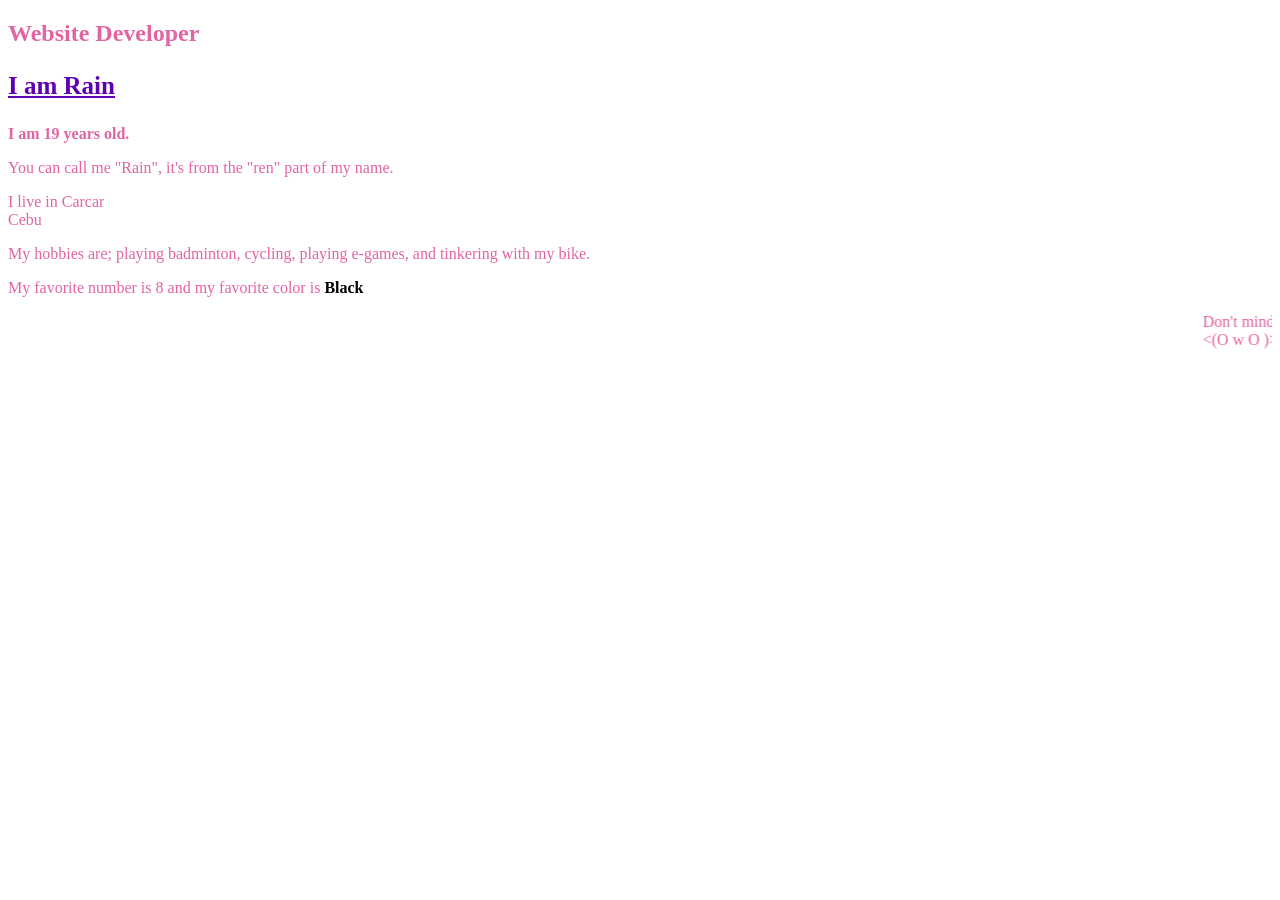
<file: portfolio/branches/activity1.html>
<!DOCTYPE html>
<html>
    <head>
        <title>Activity1</title>
    </head>

    <body style="color: rgb(226, 100, 163);">

        <h2>Website Developer</h2>
        <p style="font-size: 25px;font-family:'Times New Roman', Times, serif; font-weight: bold; color: #5c00b3; text-decoration: underline;">I am Rain</p>
        <p><b>I am 19 years old.</b></p>
        <p>You can call me "Rain", it's from the "ren" part of my name.</p>
        <p>I live in Carcar <br>Cebu</p>
        <p>My hobbies are; playing badminton, cycling, playing e-games, and tinkering with my bike.</p>
        <p>My favorite number is 8 and my favorite color is <b style="font-weight: bolder; color: black;">Black</b></p> 
        <marquee>Don't mind me, I'm just chilling<br><(O w O )></marquee>
        <!--Contrary to my behavior, I too want to make friends but I'm socially awkward and my brain stops functioning whenever I'm talking to someone I'm not used to talking to or someone I newly met.-->
    </body>
</html>
</file>
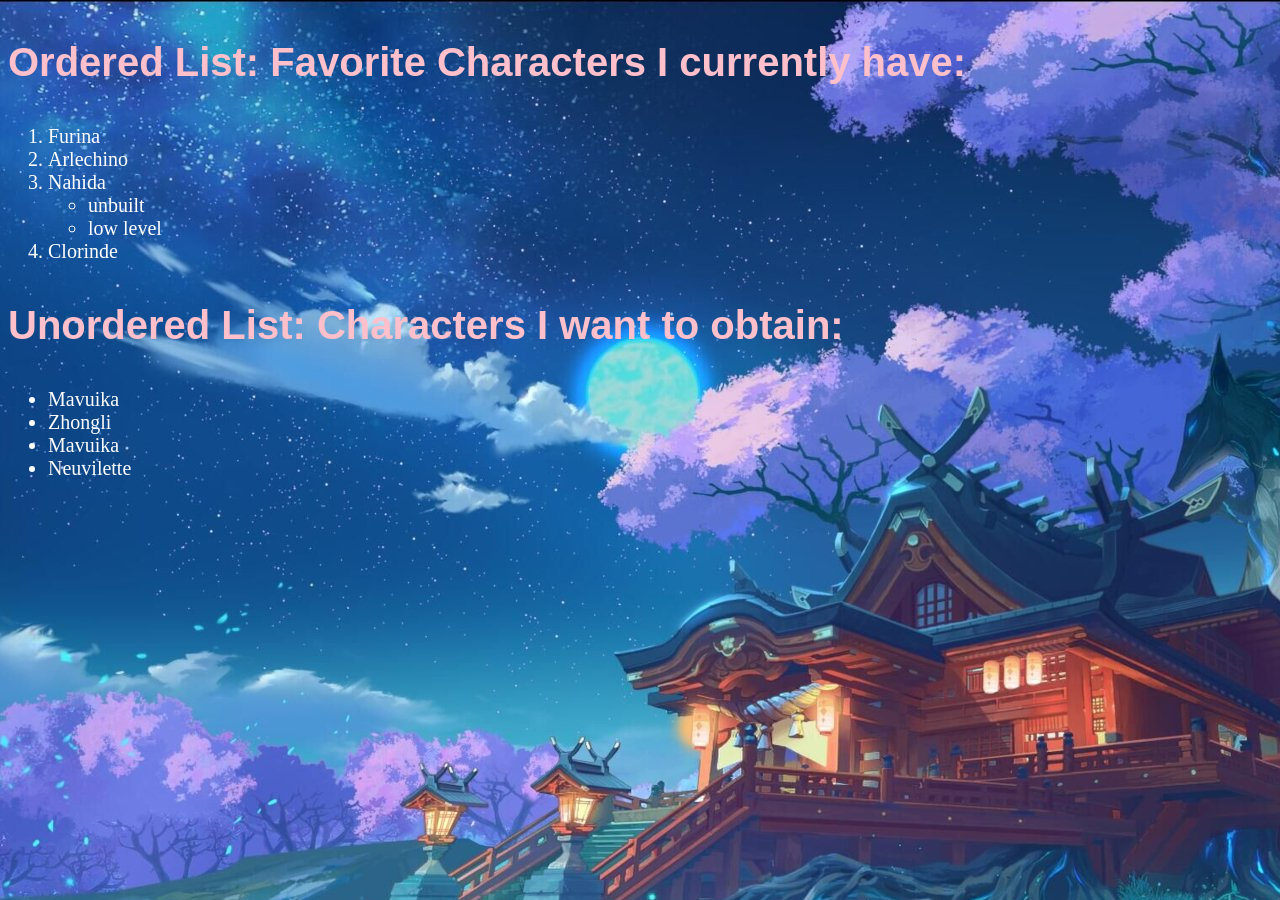
<file: portfolio/branches/activity2.html>
<!DOCTYPE html>

<html>
    <head>
        <title></title>
    </head>

    <body style="background: url('images/im3.jpg');">
       <h3 style="color: pink; font-family: Verdana, Geneva, Tahoma, sans-serif; font-size: 40px; ">Ordered List: Favorite Characters I currently have:</h3>
        <ol style="font-size: 20px; font-family: 'Times New Roman', Times, serif; color: rgb(255, 255, 255)">
        <li>Furina</li>
        <li>Arlechino</li>
        <li>Nahida</li>
            <ul>
                <li>unbuilt</li>
                <li>low level</li>
            </ul>
        <li>Clorinde</li>
        </ol>
      
        <h3 style="color: pink; font-family: Verdana, Geneva, Tahoma, sans-serif; font-size: 40px; ">Unordered List: Characters I want to obtain:</h3>
        <ul style="font-size: 20px; font-family: 'Times New Roman', Times, serif; color: rgb(253, 253, 253)">
            <li>Mavuika</li>
            <li>Zhongli</li>
            <li>Mavuika</li>
            <li>Neuvilette</li>
        </ul>
    </body>
</html>
</file>
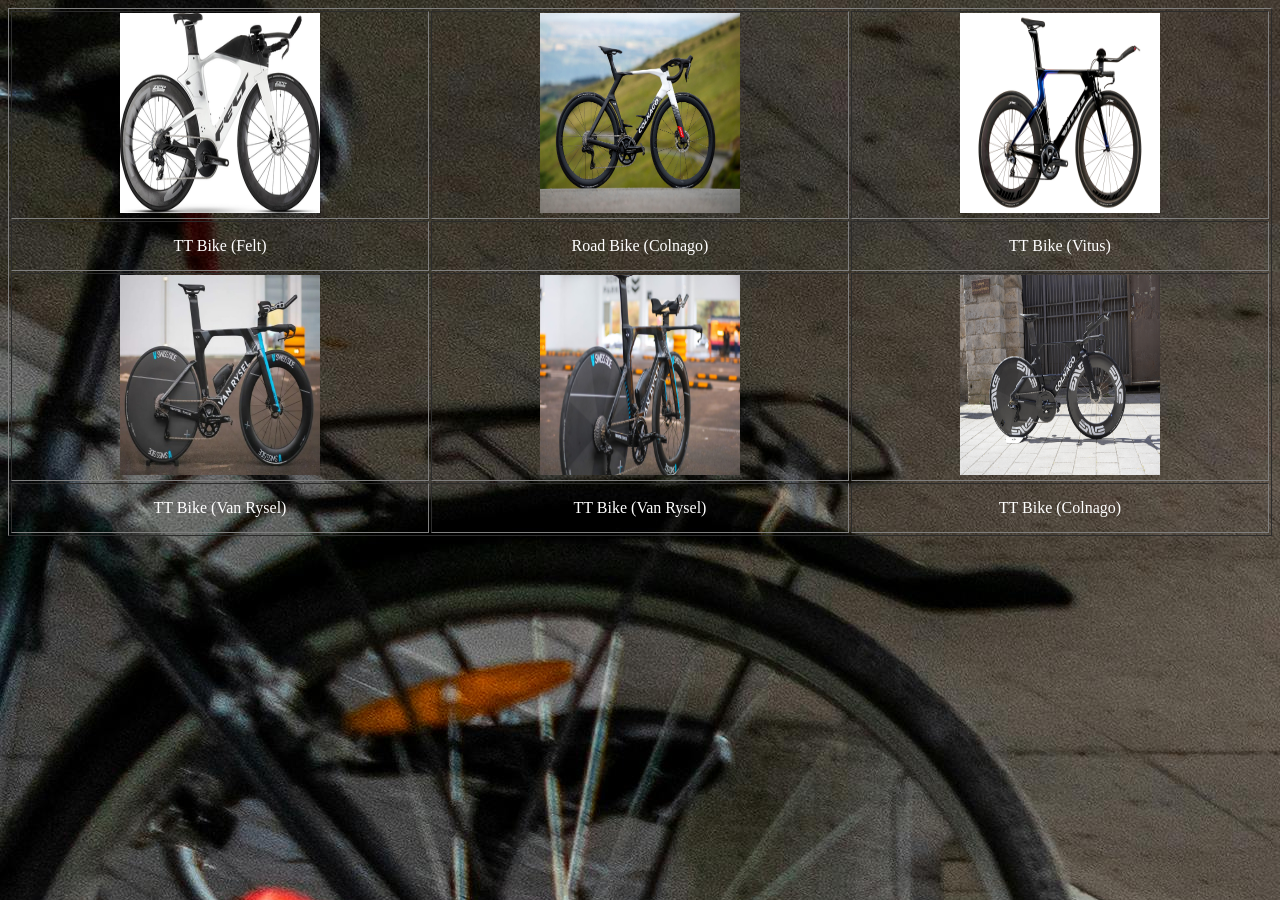
<file: portfolio/branches/activity3.html>
<!DOCTYPE html>

<html>
    <head>
        <title>Activity 3</title>
    </head>

    <body style="background: url('images/bg.jpeg'); color: white;">
        <table border="1px" width="100%" height="500" style="text-align: center;">
            <tr height="200px">
                <td><img src="images/b1.png" alt="bike1" width="200px" height="200px"></td>
                <td><img src="images/b2.jpg" alt="bike2" width="200px" height="200px"></td>
                <td><img src="images/b3.jpg" alt="bike3" width="200px" height="200px"></td>
            </tr>

            <tr height="50px">
                <td>TT Bike (Felt)</td>
                <td>Road Bike (Colnago)</td>
                <td>TT Bike (Vitus)</td>
            </tr>

            <tr height="200px">
                <td><img src="images/b4.jpg" alt="bike4" width="200px" height="200px"></td>
                <td><img src="images/b5.jpg" alt="bike5" width="200px" height="200px"></td>
                <td><img src="images/b6.jpg" alt="bike6" width="200px" height="200px"></td>
            </tr>

            <tr height="50px">
                <td>TT Bike (Van Rysel)</td>
                <td>TT Bike (Van Rysel)</td>
                <td>TT Bike (Colnago)</td>
            </tr>
        </table>
    </body>
</html>
</file>
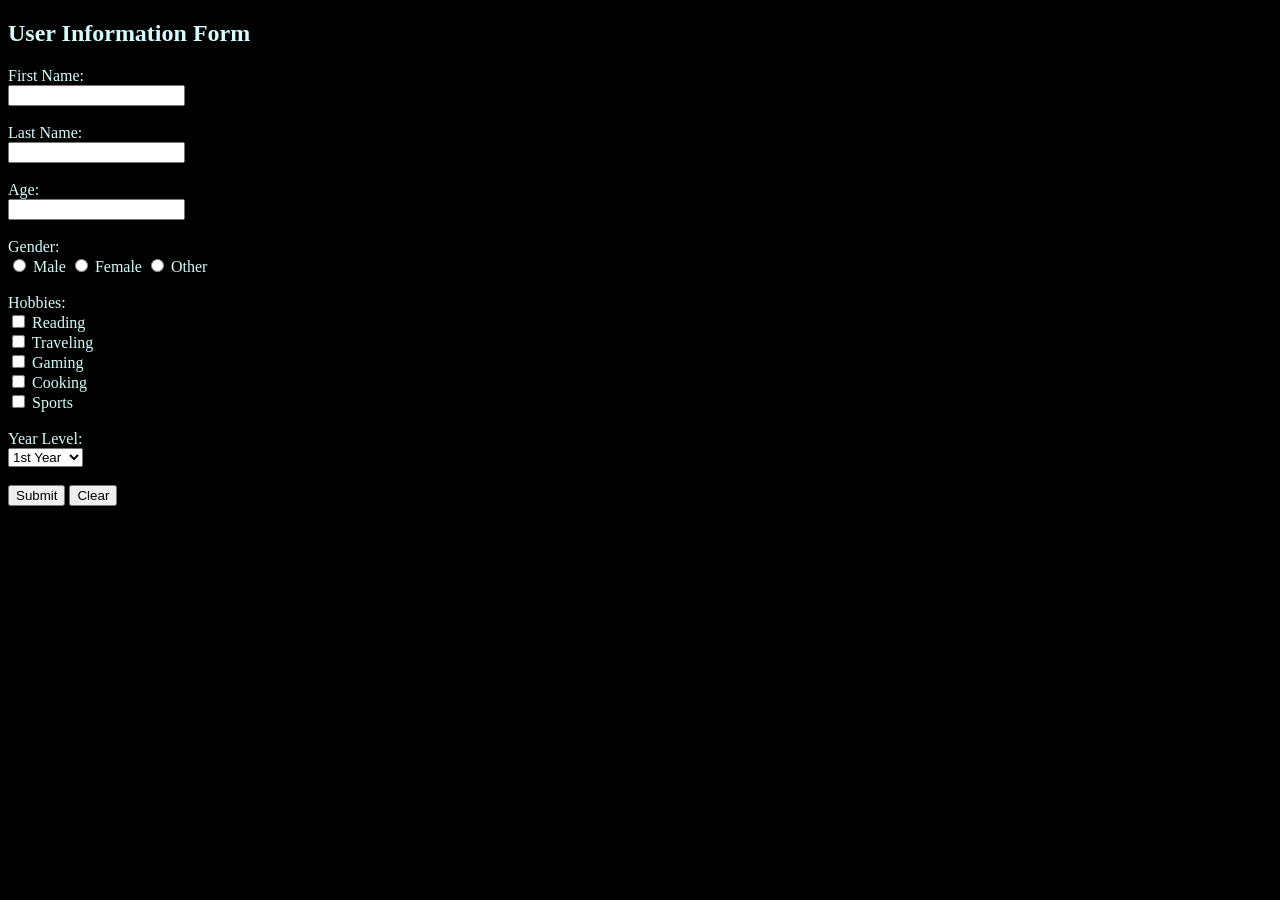
<file: portfolio/branches/activity4.html>
<!DOCTYPE html>

<html>
    <head>
        <title>

        </title>
    </head>

    <body style="background-color: black; color: rgb(212, 252, 253);">

        <h2>User Information Form</h2>

            <form action="" method="post">
                <label for="fname">First Name:</label><br>
                <input type="text" id="fname" name="firstname" required><br><br>

                <label for="lname">Last Name:</label><br>
                <input type="text" id="lname" name="lastname" required><br><br>

                <label for="age">Age:</label><br>
                <input type="number" id="age" name="age"><br><br>

                <label>Gender:</label><br>
                <input type="radio" id="male" name="gender" value="male">
                <label for="male">Male</label>
                <input type="radio" id="female" name="gender" value="female">
                <label for="female">Female</label>
                <input type="radio" id="other" name="gender" value="other">
                <label for="other">Other</label><br><br>

                <label>Hobbies:</label><br>
                <input type="checkbox" id="hobby1" name="hobby" value="reading">
                <label for="hobby1">Reading</label><br>
                <input type="checkbox" id="hobby2" name="hobby" value="traveling">
                <label for="hobby2">Traveling</label><br>
                <input type="checkbox" id="hobby3" name="hobby" value="gaming">
                <label for="hobby3">Gaming</label><br>
                <input type="checkbox" id="hobby4" name="hobby" value="cooking">
                <label for="hobby4">Cooking</label><br>
                <input type="checkbox" id="hobby5" name="hobby" value="sports">
                <label for="hobby5">Sports</label><br><br>

                <label for="year-level">Year Level:</label><br>
                <select id="year-level" name="year_level">
                    <option value="1st-year">1st Year</option>
                    <option value="2nd-year">2nd Year</option>
                    <option value="3rd-year">3rd Year</option>
                    <option value="4th-year">4th Year</option>
                </select><br><br>

                <button type="submit">Submit</button>
                <button type="reset">Clear</button>
        </form>


    </body>
</html>
</file>
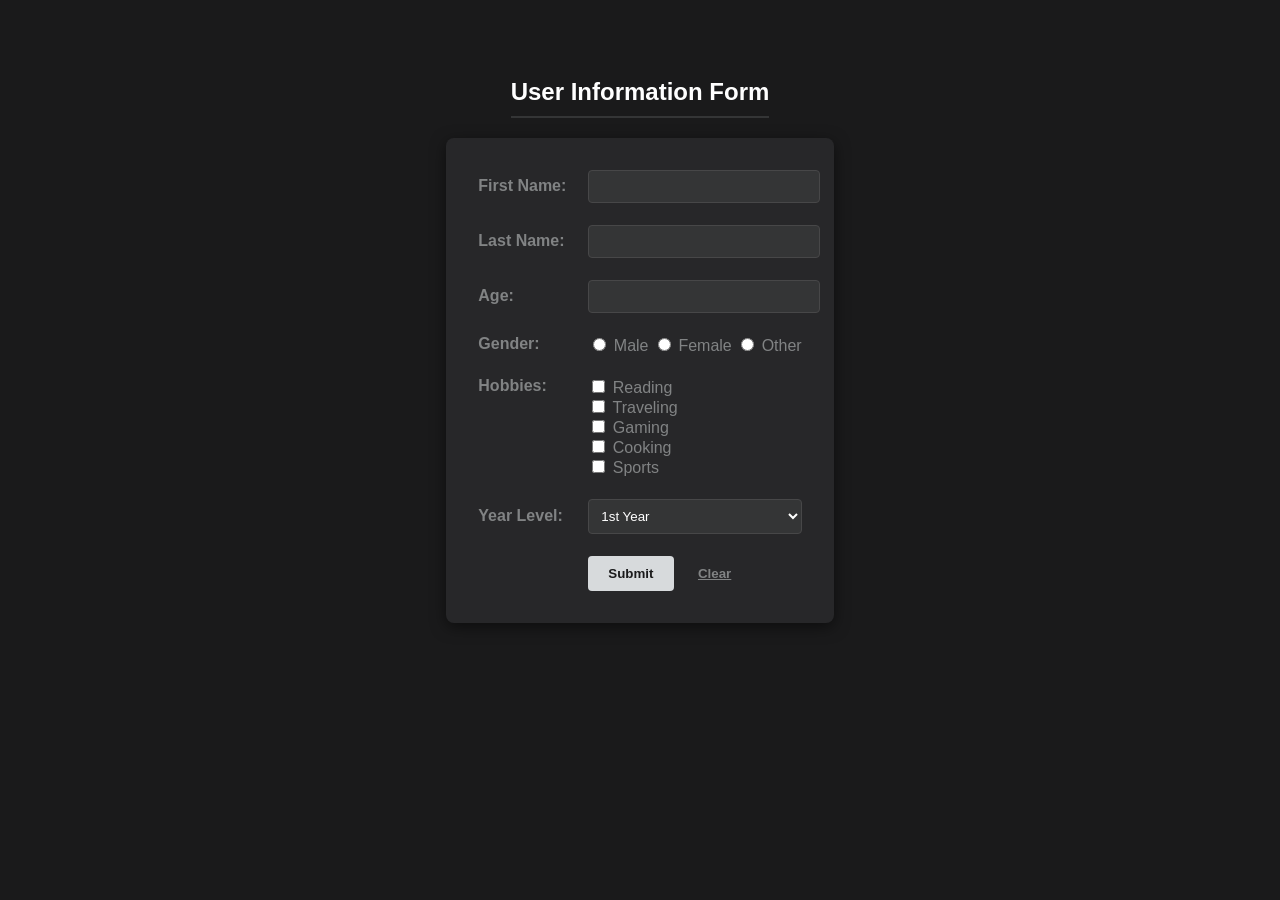
<file: portfolio/branches/activity4v2.html>
<!DOCTYPE html>
<html>
<head>
    <title>User Information Form</title>
    <style>
        /* The CSS Internal Style Sheet */
        body {
            background-color: #1a1a1b; /* Deep charcoal */
            color: #d7dadc;           /* Soft light gray */
            font-family: 'Segoe UI', Tahoma, Geneva, Verdana, sans-serif;
            display: flex;
            flex-direction: column;
            align-items: center;
            padding-top: 50px;
        }

        h2 {
            color: #ffffff;
            border-bottom: 2px solid #343536;
            padding-bottom: 10px;
        }

        table {
            background-color: #272729; /* Slightly lighter box */
            padding: 20px;
            border-radius: 8px;
            box-shadow: 0 4px 15px rgba(0, 0, 0, 0.5);
        }

        td {
            padding: 10px;
        }

        label {
            font-weight: bold;
            color: #818384; /* Muted label color */
        }

        input[type="text"], 
        input[type="number"], 
        select {
            background-color: #343536;
            border: 1px solid #474748;
            color: white;
            padding: 8px;
            border-radius: 4px;
            width: 100%;
        }

        button {
            padding: 10px 20px;
            cursor: pointer;
            border-radius: 4px;
            border: none;
            font-weight: bold;
            transition: 0.3s;
        }

        button[type="submit"] {
            background-color: #d7dadc;
            color: #1a1a1b;
        }

        button[type="submit"]:hover {
            background-color: #ffffff;
        }

        button[type="reset"] {
            background-color: transparent;
            color: #818384;
            text-decoration: underline;
        }

        button[type="reset"]:hover {
            color: #d7dadc;
        }
    </style>
</head>

<body>

    <h2>User Information Form</h2>

    <form action="" method="post">
        <table border="0">
            <tr>
                <td><label for="fname">First Name:</label></td>
                <td><input type="text" id="fname" name="firstname" required></td>
            </tr>
            <tr>
                <td><label for="lname">Last Name:</label></td>
                <td><input type="text" id="lname" name="lastname" required></td>
            </tr>
            <tr>
                <td><label for="age">Age:</label></td>
                <td><input type="number" id="age" name="age"></td>
            </tr>
            <tr>
                <td valign="top"><label>Gender:</label></td>
                <td>
                    <input type="radio" id="male" name="gender" value="male"> <label for="male" style="font-weight: normal;">Male</label>
                    <input type="radio" id="female" name="gender" value="female"> <label for="female" style="font-weight: normal;">Female</label>
                    <input type="radio" id="other" name="gender" value="other"> <label for="other" style="font-weight: normal;">Other</label>
                </td>
            </tr>
            <tr>
                <td valign="top"><label>Hobbies:</label></td>
                <td style="color: #d7dadc;">
                    <input type="checkbox" id="hobby1" name="hobby" value="reading"> <label for="hobby1" style="font-weight: normal;">Reading</label><br>
                    <input type="checkbox" id="hobby2" name="hobby" value="traveling"> <label for="hobby2" style="font-weight: normal;">Traveling</label><br>
                    <input type="checkbox" id="hobby3" name="hobby" value="gaming"> <label for="hobby3" style="font-weight: normal;">Gaming</label><br>
                    <input type="checkbox" id="hobby4" name="hobby" value="cooking"> <label for="hobby4" style="font-weight: normal;">Cooking</label><br>
                    <input type="checkbox" id="hobby5" name="hobby" value="sports"> <label for="hobby5" style="font-weight: normal;">Sports</label>
                </td>
            </tr>
            <tr>
                <td><label for="year-level">Year Level:</label></td>
                <td>
                    <select id="year-level" name="year_level">
                        <option value="1st-year">1st Year</option>
                        <option value="2nd-year">2nd Year</option>
                        <option value="3rd-year">3rd Year</option>
                        <option value="4th-year">4th Year</option>
                    </select>
                </td>
            </tr>
            <tr>
                <td></td>
                <td>
                    <button type="submit">Submit</button>
                    <button type="reset">Clear</button>
                </td>
            </tr>
        </table>
    </form>

</body>
</html>
</file>
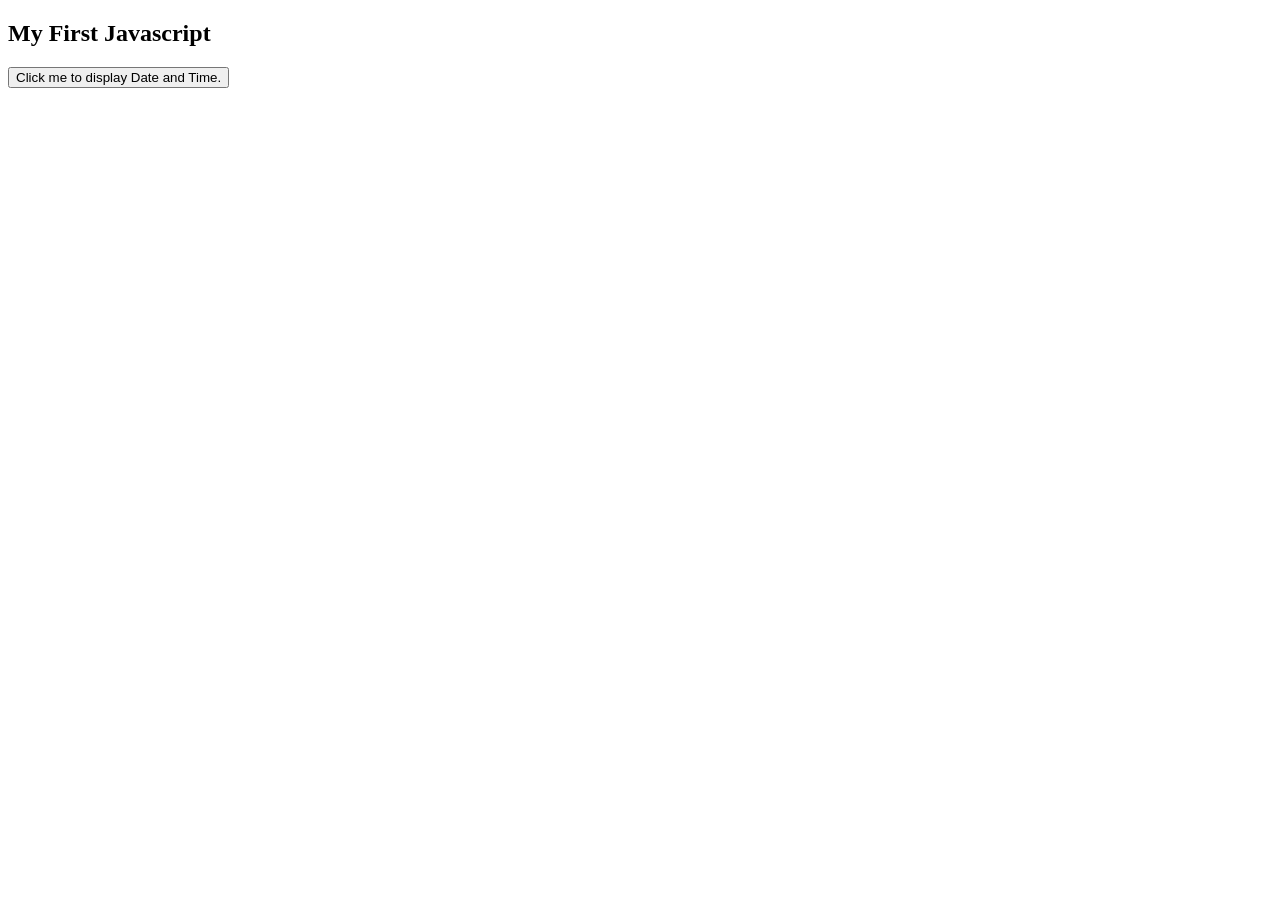
<file: portfolio/branches/activity7.html>
<!DOCTYPE html>

<html>
    <head>
        <title>

            JavaScript

        </title>
    </head>

    <body>

        <h2>
            My First Javascript
        </h2>

        <button type="button"
        onclick="document.getElementById('demo').innerHTML = Date()">
            Click me to display Date and Time.</button>
        <p id="demo"></p>



    </body>
</html>
</file>
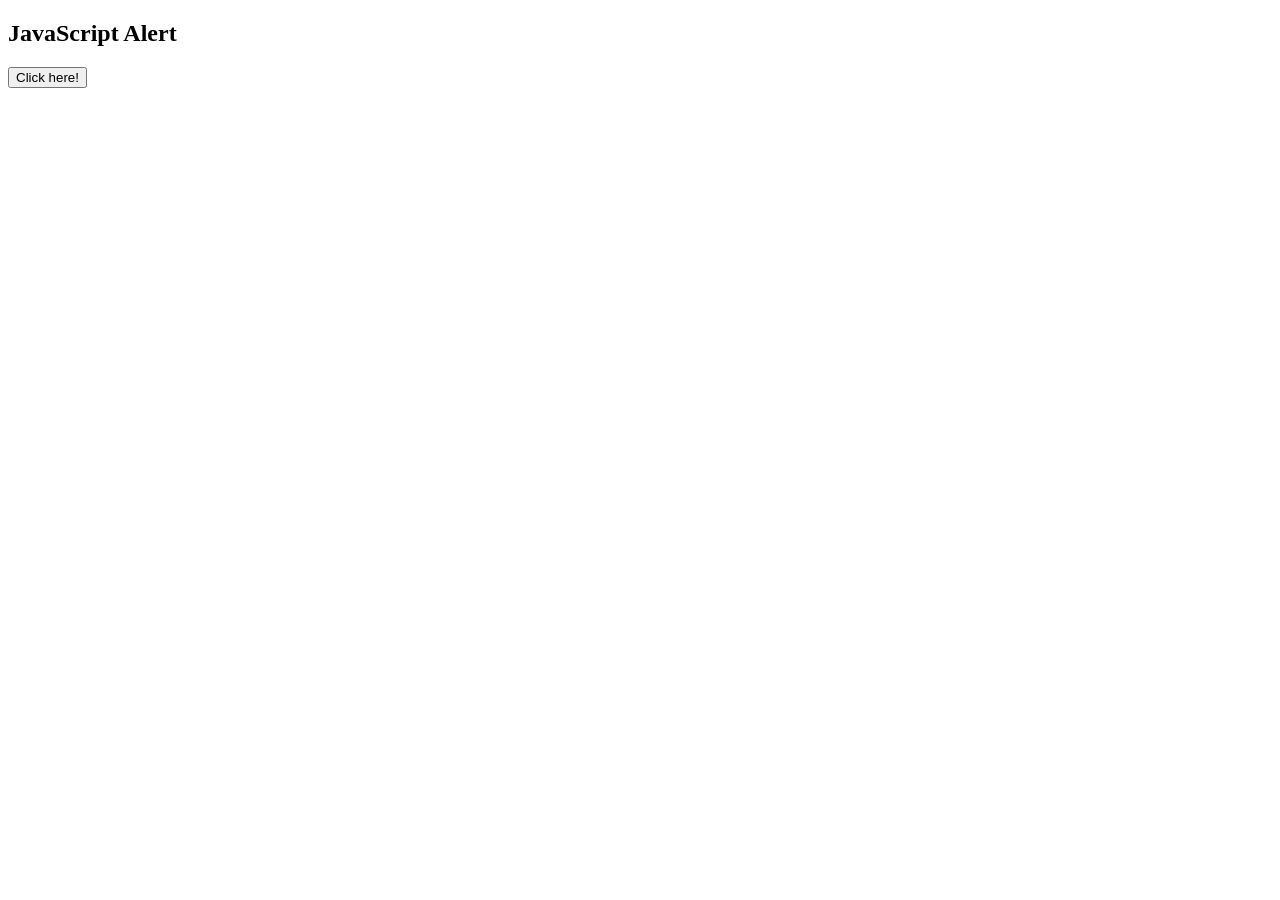
<file: portfolio/branches/activity8.html>
<!DOCTYPE html>

<html>
    <head>
        <title>

            Activity 8

        </title>

        <script>
        function myFunction() {
            var name = "Jaren";
            alert("Hi " + name + " I am an alert box!");
        }
        </script>

    </head>

    <body>
        
        <h2>JavaScript Alert</h2>
        <button type="button" onclick="myFunction()">Click here!</button>

    </body>
</html>
</file>
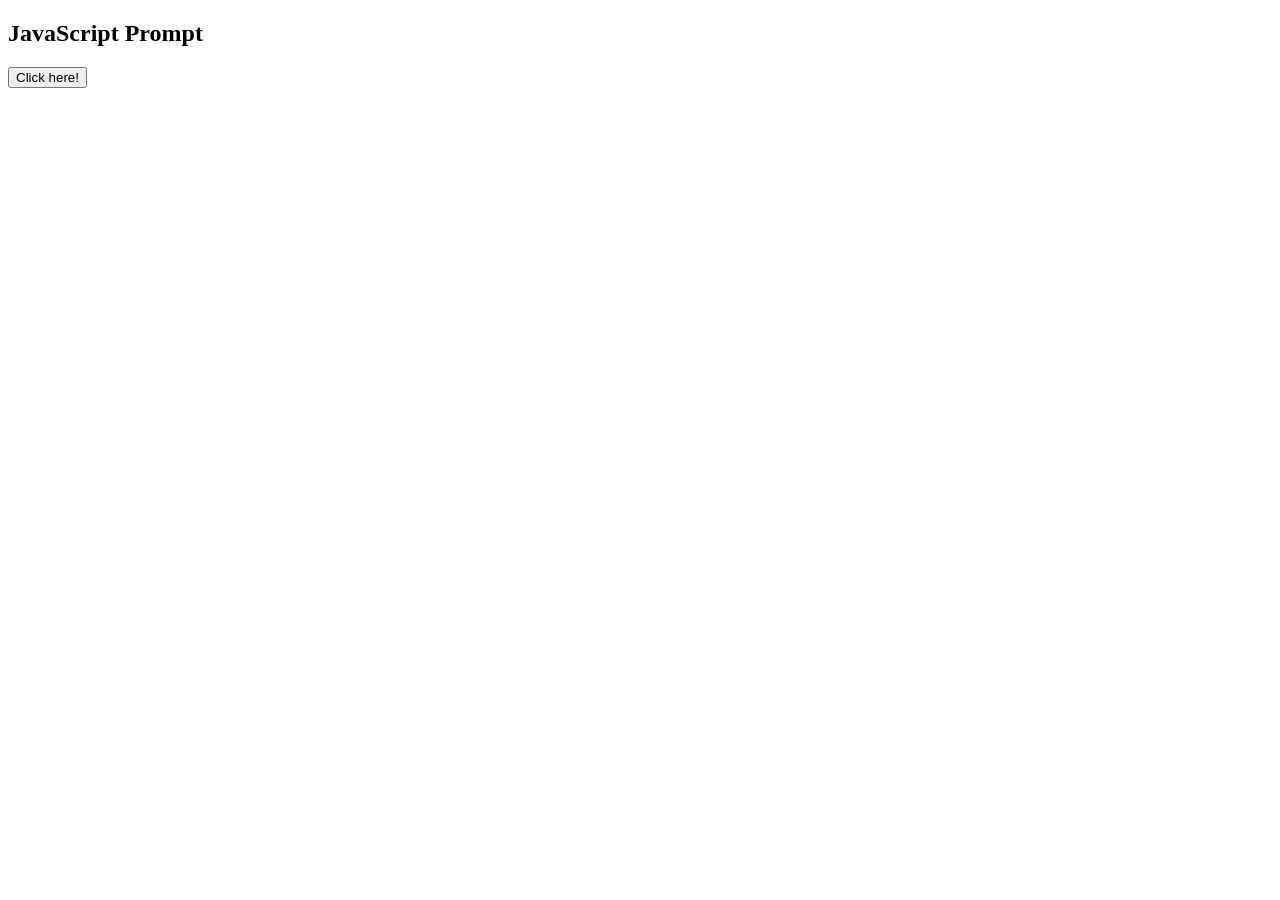
<file: portfolio/branches/activity9.html>
<!DOCTYPE html>

<html>
    <head>
        <title>

            Activity 9

        </title>
        <script>
             function myFunction() {
                let txt;
                let fullName = prompt("Full name :", "Enter full name here");
                if (fullName == null || fullName == "") {
                    txt = "The field is required!";
                } else {
                    txt = "Hello " + fullName + "! How are you today?";
             }
             document.getElementById("demo").innerHTML = txt;
            }
        </script>
    </head>

    <body>
        <h2>JavaScript Prompt</h2>
        <button onclick="myFunction()">Click here!</button>
        <p id="demo"></p>

    </body>
</html>
</file>
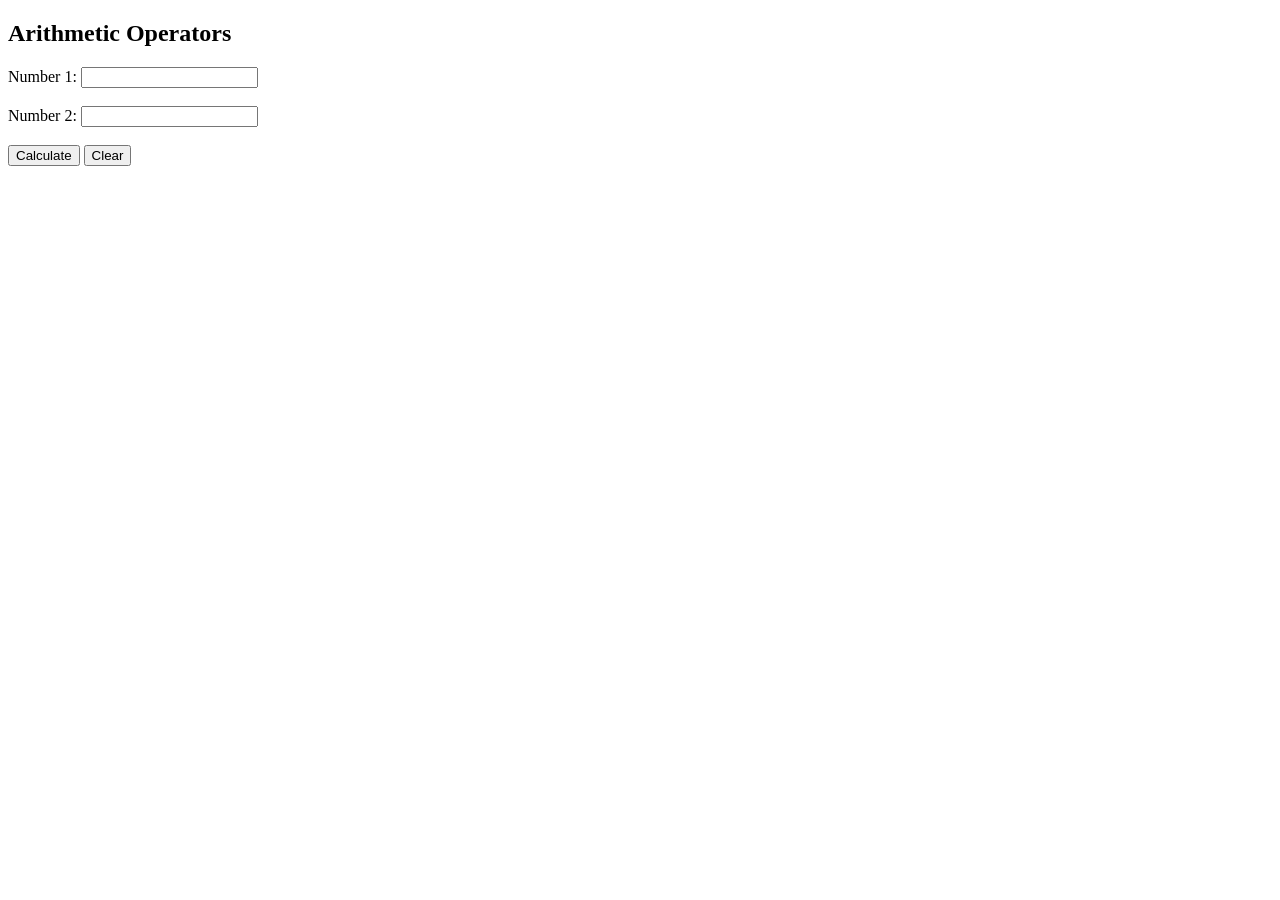
<file: portfolio/branches/Act10/activity10.html>
<!DOCTYPE html>

<html>
    <head>
        <title>
            Activity 10
        </title>
        <script src="script.js"></script>
    </head>

    <body>
        <h2>Arithmetic Operators</h2>
        <form id = "sumForm">
            <label for="num1">Number 1:</label>
            <input type="text" id="num1" name="num1">
            <br><br>
            <label for="num2">Number 2:</label>
            <input type="text" id="num2" name="num2">
            <br><br>
            <button type="button" onclick="calculate()">Calculate</button>
            <button type="reset" onclick="clearFields()">Clear</button>
        </form>

        <p id = "sum"></p>
        <p id = "diff"></p>
        <p id = "prod"></p>
        <p id = "quo"></p>
        <p id = "mod"></p>



    </body>
</html>
</file>
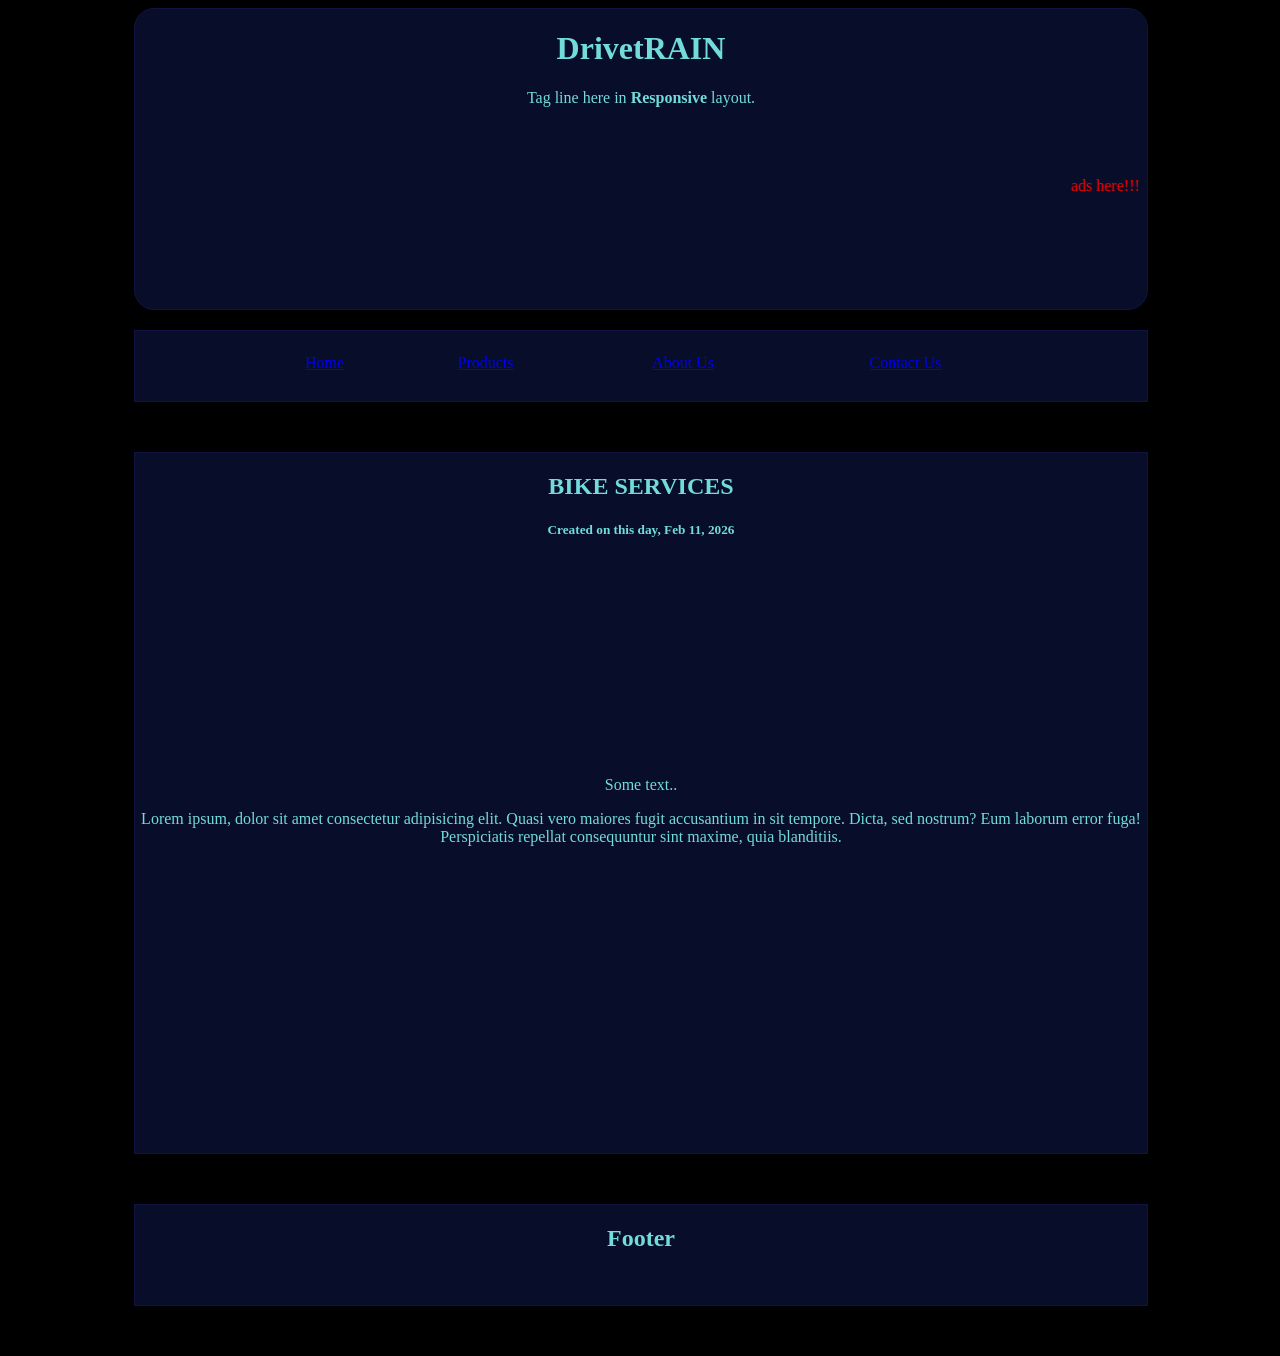
<file: portfolio/branches/Activity 5/activity5.html>
<!DOCTYPE html>

<html>
    <head>
        <title>

            Page Titlee

        </title>

        <link rel="stylesheet" href="style.css">

    </head>

    <body>

        <div class="header">
            <h1>DrivetRAIN</h1>
            <p>Tag line here in <b>Responsive</b> layout.</p>
            <br><br><br>
            <marquee class="ads" style="color: red;">ads here!!!</marquee>
        </div>

        <div class="navbar">
            <table class="nav">
                <tr>
                    <td><a href="#">Home</a></td>
                    <td><a href="#">Products</a></td>
                    <td><a href="#">About Us</a></td>
                    <td><a href="#">Contact Us</a></td>
                </tr>
            </table>
            
            
            
            
        </div>

        <div class="main">
            <h2>BIKE SERVICES</h2>
            <h5>Created on this day, Feb 11, 2026</h5>
                <div class="Contenting" style="height:200px;">

                </div>
            <p>Some text..</p>
             <p>
                Lorem ipsum, dolor sit amet consectetur adipisicing elit. Quasi vero maiores fugit accusantium in sit tempore. Dicta, sed nostrum? Eum laborum error fuga! Perspiciatis repellat consequuntur sint maxime, quia blanditiis.
             </p>
            <BR>
        </div>


        <div class="footer">
            <h2>Footer</h2>

        </div>
 

    </body>
</html>
</file>
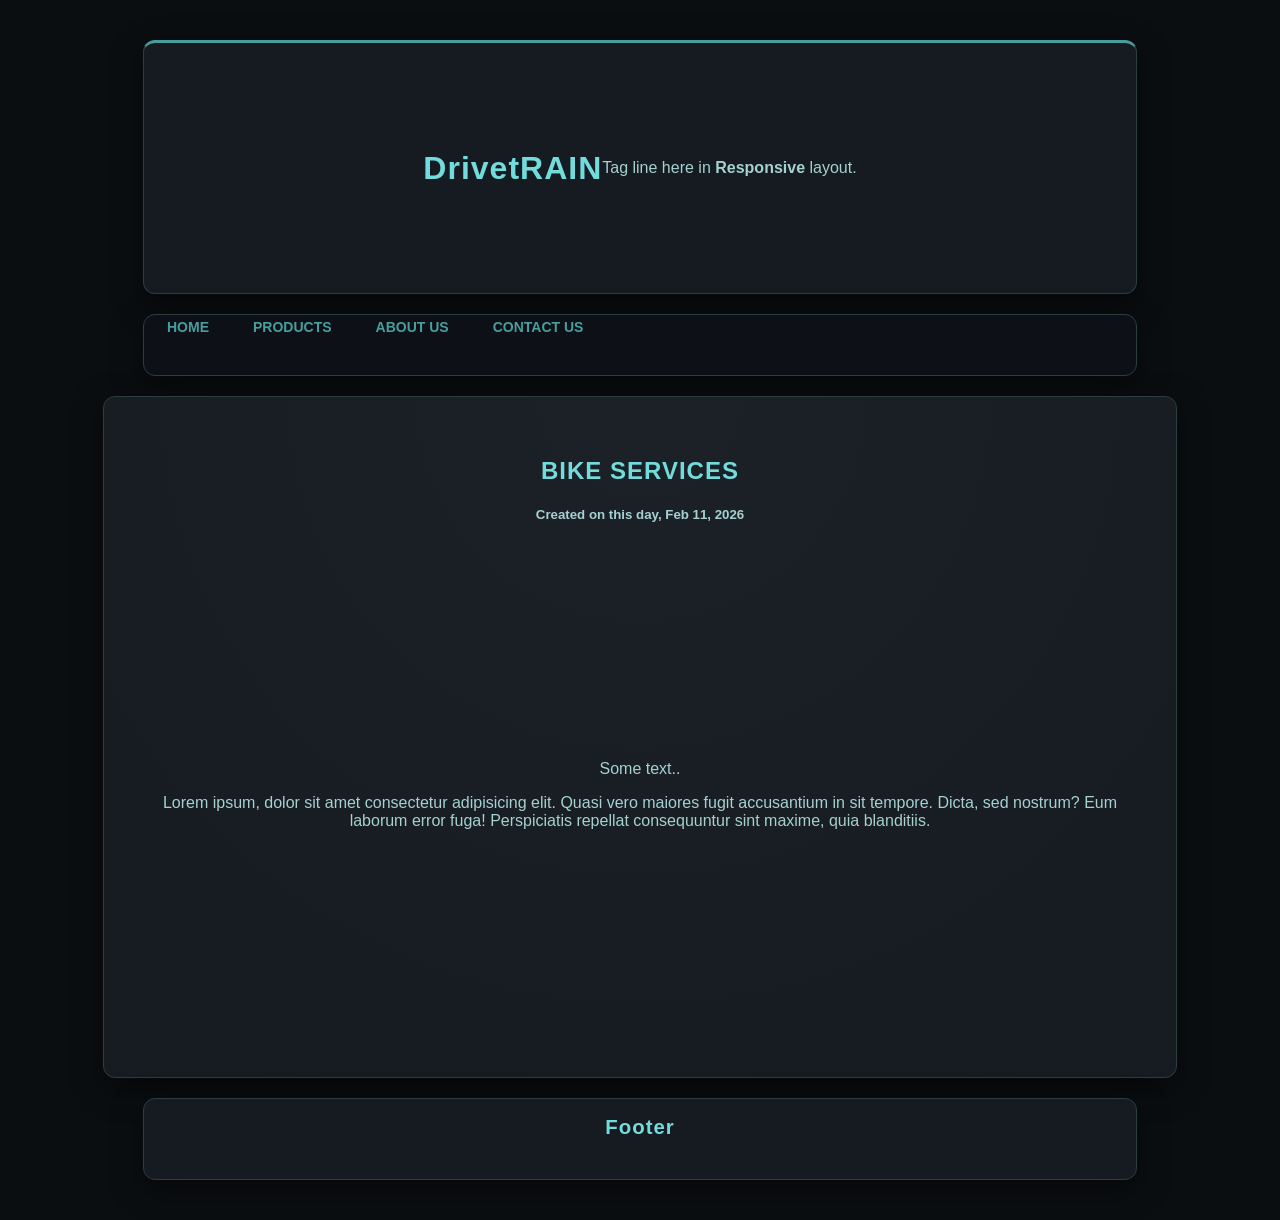
<file: portfolio/branches/Activity 5/activity5v2.html>
<!DOCTYPE html>

<html>
    <head>
        <title>

            Page Titlee

        </title>

        <link rel="stylesheet" href="stylev2.css">

    </head>

    <body>

        <div class="header">
            <h1>DrivetRAIN</h1>
            <p>Tag line here in <b>Responsive</b> layout.</p>
            <br><br><br>
        </div>

        <div class="navbar">
            <table class="nav">
                <tr>
                    <td><a href="#">Home</a></td>
                    <td><a href="#">Products</a></td>
                    <td><a href="#">About Us</a></td>
                    <td><a href="#">Contact Us</a></td>
                </tr>
            </table>
            
            
            
            
        </div>

        <div class="main">
            <h2>BIKE SERVICES</h2>
            <h5>Created on this day, Feb 11, 2026</h5>
                <div class="Contenting" style="height:200px;">

                </div>
            <p>Some text..</p>
             <p>
                Lorem ipsum, dolor sit amet consectetur adipisicing elit. Quasi vero maiores fugit accusantium in sit tempore. Dicta, sed nostrum? Eum laborum error fuga! Perspiciatis repellat consequuntur sint maxime, quia blanditiis.
             </p>
            <BR>
        </div>


        <div class="footer">
            <h2>Footer</h2>

        </div>
 

    </body>
</html>
</file>
<file: portfolio/branches/Activity 5/style.css>
body {
    background-color: rgb(0, 0, 0);
    color: rgb(114, 219, 219);
}

 .header {
    font-family:'Times New Roman', Times, serif;
    width: 80%;
    height: 300px;
    border: 1px solid rgb(18, 19, 66);
    text-align: center;
    background-color: rgb(8, 14, 41);
    margin-left: 10%;
    margin-right: 10%;
    border-radius: 20px;
 }


  .navbar {
    font-family:'Times New Roman', Times, serif;
    width: 80%;
    height: 70px;
    border: 1px solid rgb(18, 19, 66);
    text-align: center;
    background-color: rgb(8, 14, 41);
    margin-left: 10%;
    margin-right: 10%;
    margin-bottom: 50px;
    margin-top: 20px;
 }

 table.nav{
    background-color: rgb(8, 14, 41);
    text-align: center;
    padding: 20px;
    width: 80%;
    margin-left: 10%;
    margin-right: 10%;
 }

   .main {
    font-family:'Times New Roman', Times, serif;
    width: 80%;
    height:700px;
    border: 1px solid rgb(18, 19, 66);
    text-align: center;
    background-color: rgb(8, 14, 41);
    margin-left: 10%;
    margin-right: 10%;
    margin-bottom: 50px;
    margin-top: 20px;
 }

   .footer {
    font-family:'Times New Roman', Times, serif;
    width: 80%;
    height: 100px;
    border: 1px solid rgb(18, 19, 66);
    text-align: center;
    background-color: rgb(8, 14, 41);
    margin-left: 10%;
    margin-right: 10%;
    margin-bottom: 50px;
    margin-top: 20px;
 }
</file>
<file: portfolio/branches/Activity 5/stylev2.css>
body {
    background-color: #0b0e11; /* Deep midnight navy/black */
    /* Muted Ice Blue - much cooler and softer than white */
    color: #a5d1d1;           
    margin: 0;
    padding: 20px;
    font-family: 'Segoe UI', Roboto, sans-serif;
}

.header, .navbar, .main, .footer {
    width: 80%;
    margin: 20px auto;
    background-color: #161b22; /* Darker slate surface */
    /* Dark Teal border - subtle and professional */
    border: 1px solid #2d3e3e; 
    border-radius: 12px;
    text-align: center;
    box-shadow: 0 10px 30px rgba(0, 0, 0, 0.5);
}

.header {
    height: 250px;
    display: flex;
    align-items: center;
    justify-content: center;
    /* A glowing top accent in Teal */
    border-top: 3px solid #489d9d; 
}

/* Titles and Labels - slightly brighter to stand out, but still cool */
h1, h2, h3, label {
    color: #72dbdb; 
    letter-spacing: 1px;
}

.navbar {
    height: 60px;
    background-color: #0d1117; /* Inset look for the nav */
}

table.nav a {
    color: #489d9d;
    text-decoration: none;
    text-transform: uppercase;
    font-size: 14px;
    font-weight: 600;
    padding: 10px 20px;
    transition: all 0.4s ease;
}

table.nav a:hover {
    color: #ffffff;
    background-color: rgba(72, 157, 157, 0.15);
    border-radius: 8px;
    text-shadow: 0 0 8px #72dbdb; /* Subtle cool glow */
}

.main {
    min-height: 600px;
    padding: 40px;
    /* This creates a soft gradient so the middle of the box looks illuminated */
    background: radial-gradient(circle at top, #1c2128 0%, #161b22 100%);
}

.footer {
    height: 80px;
    font-size: 0.85em;
    color: #536666; /* Muted teal-gray for less important text */
}
</file>
